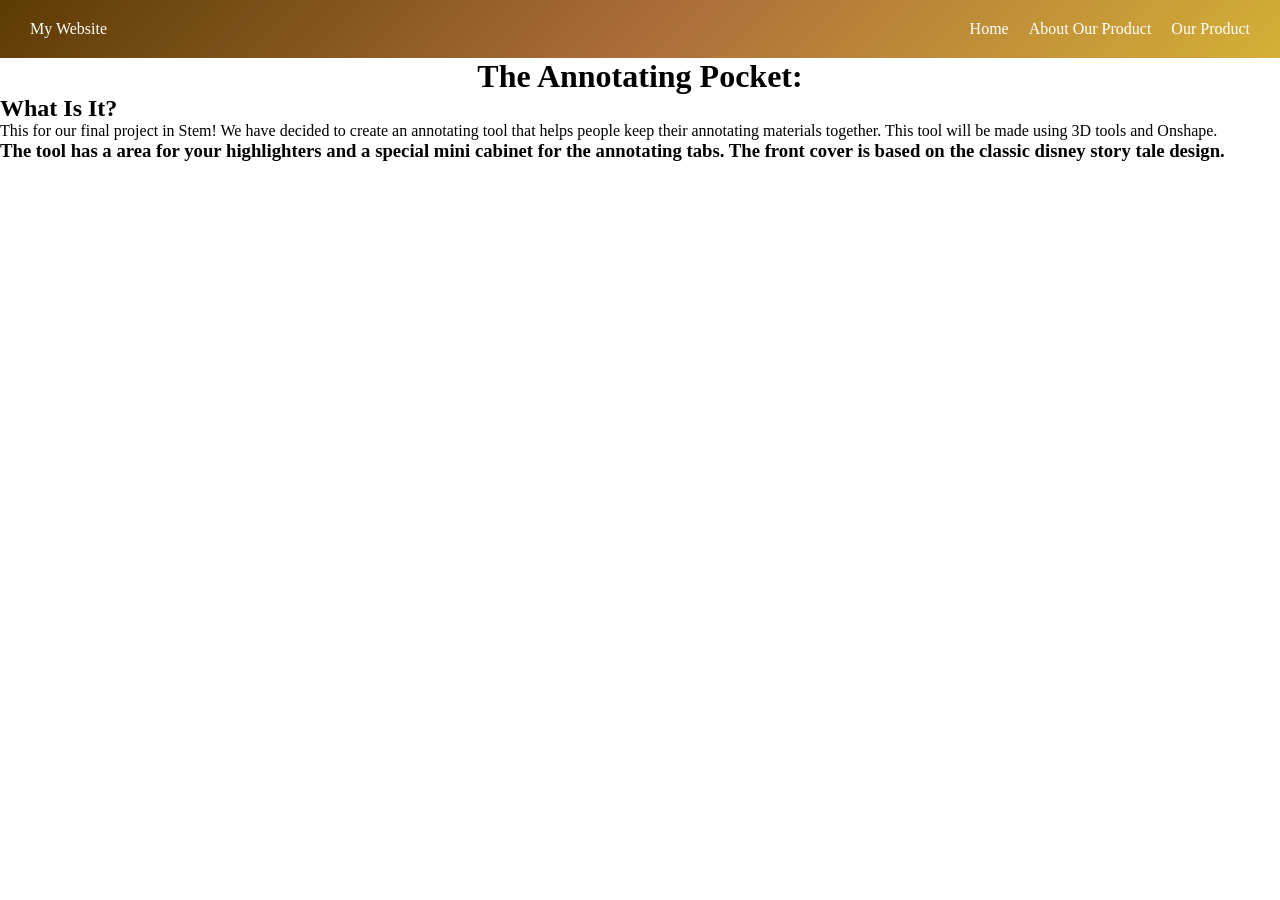
<file: index.html>
<html> 
<head> 
<title>Final Project</title> 
<link rel="stylesheet" href="style.css" type="text/css">
</head> 
<body> 
    <nav class="navbar">
    <div class="logo">My Website</div>
    <ul class="nav-links">
        <li><a href="index.html">Home</a></li>
        <li><a href="Page1.html">About Our Product</a></li>
        <li><a href="Page2.html">Our Product</a></li>
    </ul>
</nav>
     <center>
  <h1 class="fadeInUp-animation">The Annotating Pocket:</h1>
  </center>
<h2> What Is It?</h2>
<p> This for our final project in Stem! We have decided to create an
 annotating tool that helps people keep their annotating materials together.
 This tool will be made using 3D tools and Onshape. </p>
<b></b>
<h3>The tool has a area for your highlighters and a special mini cabinet for the annotating tabs. The front cover is based on the
  classic disney story tale design. 
    <ul class = container> 
</body> 
</html>
</file>
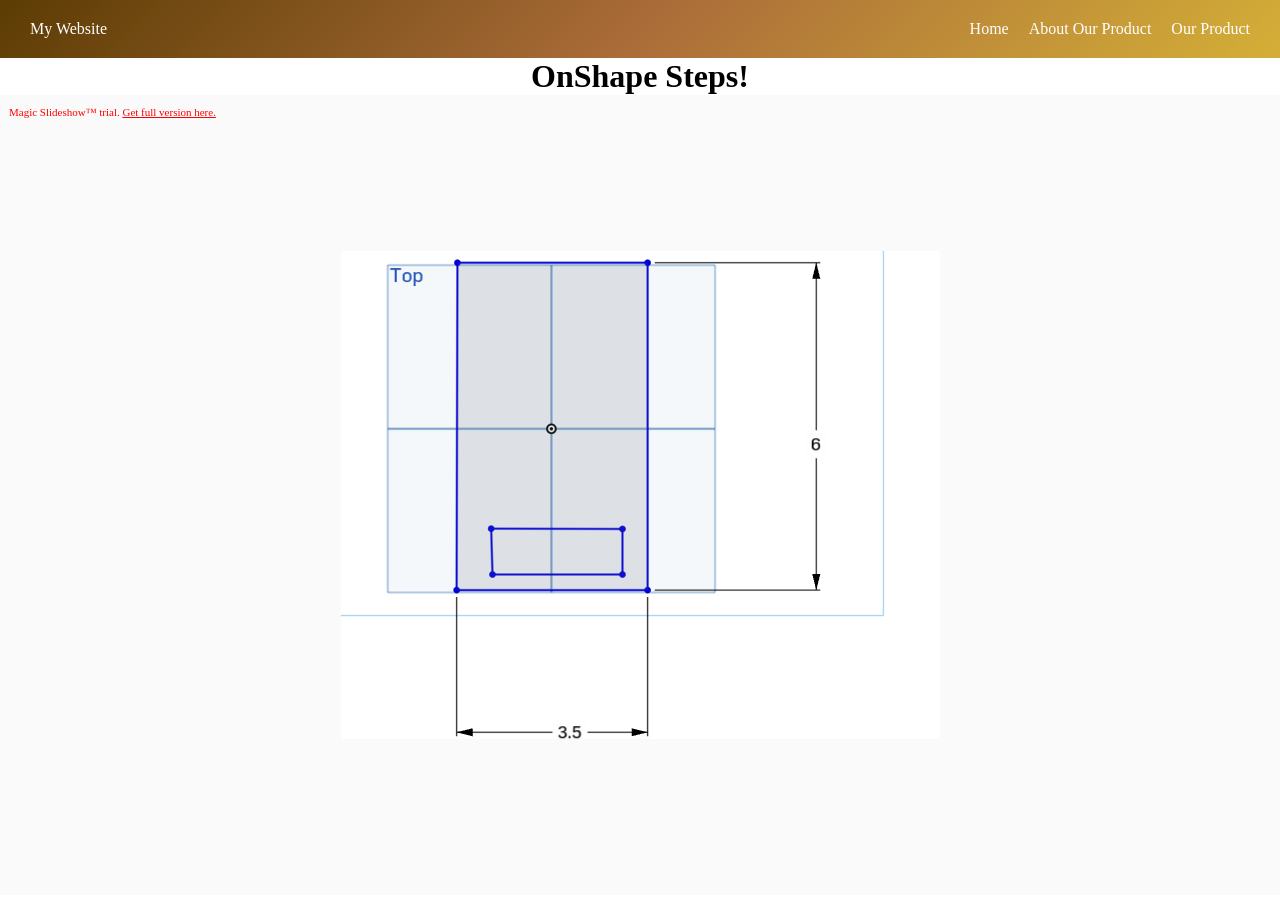
<file: Page2.html>
<HTML>
  <HEAD>
  <TITLE>My Website</TITLE>
  <link rel="stylesheet" href="style.css" type="text/css">
  <link rel="stylesheet" type="text/css" href="magicslideshow/magicslideshow.css"/>

<script src="magicslideshow/magicslideshow.js" type="text/javascript"></script>
  </HEAD>
  <BODY>
  <nav class="navbar">
    <div class="logo">My Website</div>
    <ul class="nav-links">
      <li><a href="index.html">Home</a></li>
      <li><a href="Page1.html">About Our Product</a></li>
      <li><a href="INSERT PAGE 2">Our Product</a></li>
    </ul>
</nav>
<center><h1> OnShape Steps!</h1></center>
 <div class ="MagicSlideshow"> data-options="fullscreen: true;"
 <img src="images/SCAN 1.png">
      <img src="images/SCAN 2.png">
      <img src="images/SCAN 3.png">
     <img src="images/SCAN 4.png">
      <img src="images/SCAN 5.png">
       <img src="images/SCAN 6.png">
<video width = "1300" height = "600" controls>
<source src ="images/Video.mp4" type = “video/mp4”>
</video>
  </BODY>
</HTML>
</file>
<file: style.css>
.container {
  display: flex;
  justify-content: center;
}
* {
    margin: 0;
    padding: 0;
    box-sizing: border-box;
}

.navbar {
    display: flex;
    justify-content: space-between;
    align-items: center;
    background: linear-gradient(135deg, #5c3c03, #aa6c39, #d4af37);
    padding: 20px 30px;
    color: white;
}

.nav-links {
    display: flex;
    list-style: none;
}

.nav-links li {
    margin-left: 20px;
}

.nav-links a {
    color: white;
    text-decoration: none;
    font-size: 16px;
}

.nav-links a:hover {
    color: #4CAF50;
}
</file>
<file: magicslideshow/magicslideshow.css>
@import url('themes/magicslideshow.core.css');
@import url('themes/default/magicslideshow.default.css');
</file>
